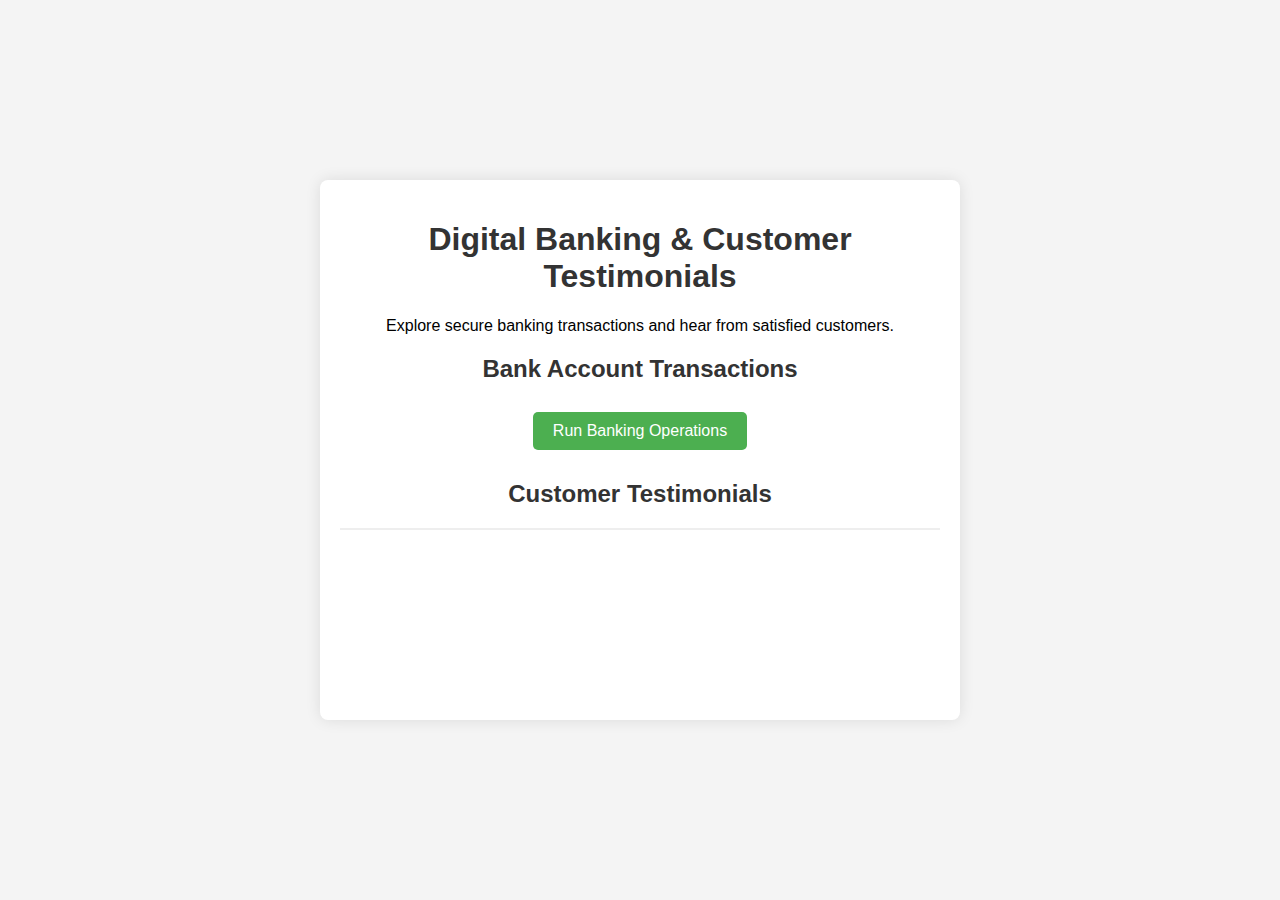
<file: Day2/Day 2.html>
<!-- index.html  -->
<!DOCTYPE html>
<html lang="en">
<head>
  <meta charset="UTF-8">
  <meta name="viewport" content="width=device-width, initial-scale=1.0">
  <title>Digital Banking & Testimonials</title>
  <link rel="stylesheet" href="index.css">
</head>
<body>

  <div class="container">
    <h1>Digital Banking & Customer Testimonials</h1>
    <p>Explore secure banking transactions and hear from satisfied customers.</p>

    <div class="banking-section">
      <h2>Bank Account Transactions</h2>
      <button onclick="runBankingOperations()">Run Banking Operations</button>
      <p id="bank-output"></p>
    </div>

    <div class="testimonials-section">
      <h2>Customer Testimonials</h2>
      <div class="testimonials-container" id="testimonials-container">
        <div class="testimony">"This banking service is amazing! Highly recommend!" - John</div>
        <div class="testimony">"Great customer support and fast transactions." - Sarah</div>
        <div class="testimony">"I use this banking app daily! A must-have!" - Emma</div>
        <div class="testimony">"Best digital experience ever! Will refer friends." - Michael</div>
        <div class="testimony">"Secure, fast, and reliable banking services!" - James</div>
      </div>
    </div>
  </div>

  <script src="index.js"></script>
</body>
</html>
</file>
<file: Day2/index.css>
body {
    font-family: Arial, sans-serif;
    background-color: #f4f4f4;
    margin: 0;
    padding: 0;
    display: flex;
    justify-content: center;
    align-items: center;
    height: 100vh;
    flex-direction: column;
  }
  
  .container {
    width: 80%;
    max-width: 600px;
    background-color: white;
    padding: 20px;
    box-shadow: 0px 0px 15px rgba(0, 0, 0, 0.1);
    border-radius: 8px;
    text-align: center;
  }
  
  h1, h2 {
    color: #333;
  }
  
  button {
    padding: 10px 20px;
    margin: 10px 0;
    font-size: 16px;
    background-color: #4CAF50;
    color: white;
    border: none;
    border-radius: 5px;
    cursor: pointer;
  }
  
  button:hover {
    background-color: #45a049;
  }
  
  .testimonials-container {
    max-height: 200px;
    overflow: hidden;
    padding: 10px;
    border-top: 2px solid #eee;
  }
  
  .testimony {
    margin: 10px 0;
    font-size: 16px;
    color: #555;
    font-style: italic;
    opacity: 0;
    transform: translateY(50px);
  }
  
  /* Animation for testimony scrolling */
  @keyframes scrollTestimony {
    0% { opacity: 0; transform: translateY(50px); }
    50% { opacity: 1; transform: translateY(0); }
    100% { opacity: 0; transform: translateY(-50px); }
  }
</file>
